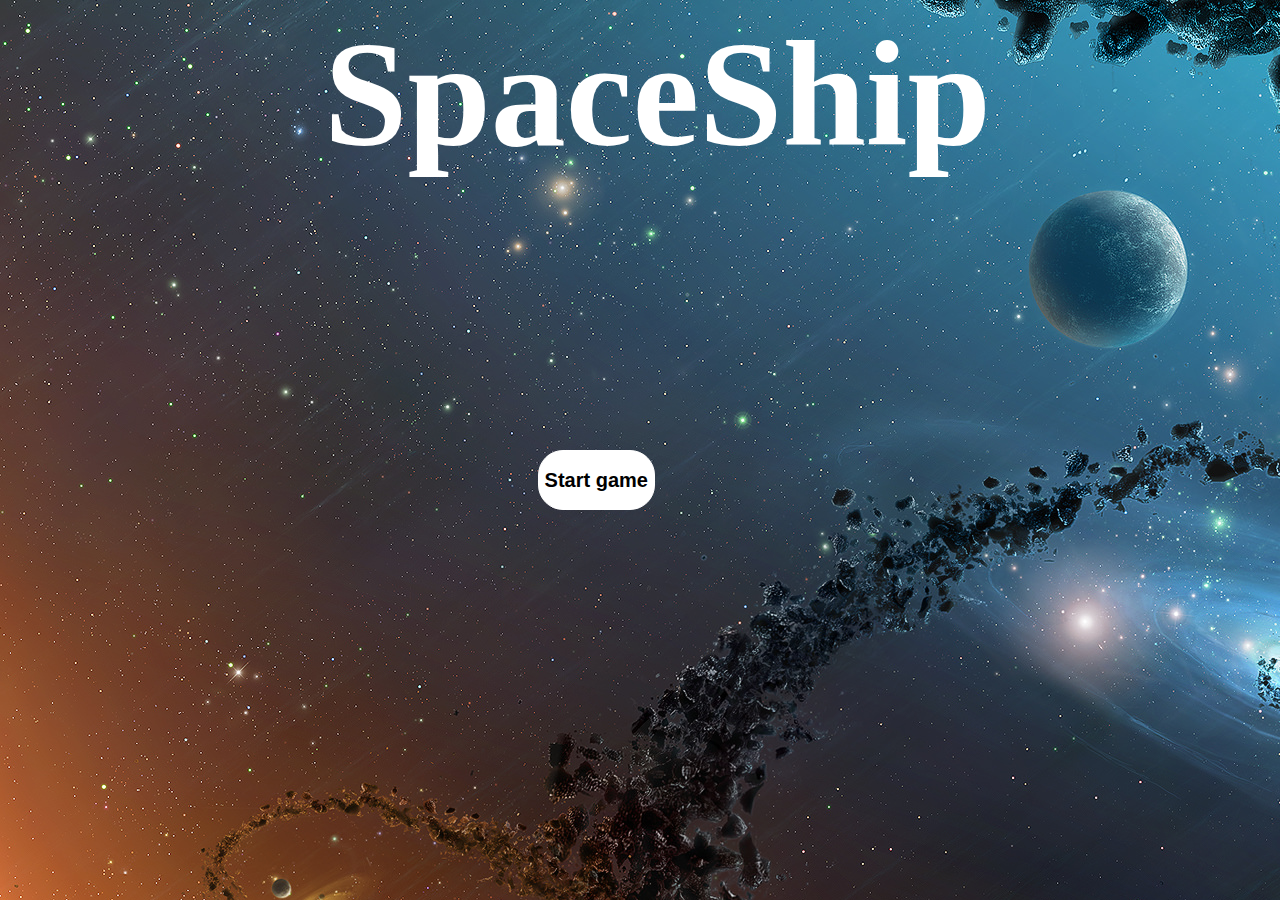
<file: index.html>
<!DOCTYPE html>
<html>
	<head>
		<link rel="stylesheet" type="text/css" href="css/indexcss.css">
	</head>
	<body>
		<h1 class="naoSelecionavel">SpaceShip</h1>
		<button><h2><a href="game.html">Start game</a></h2></button>
	</body>
</html>
</file>
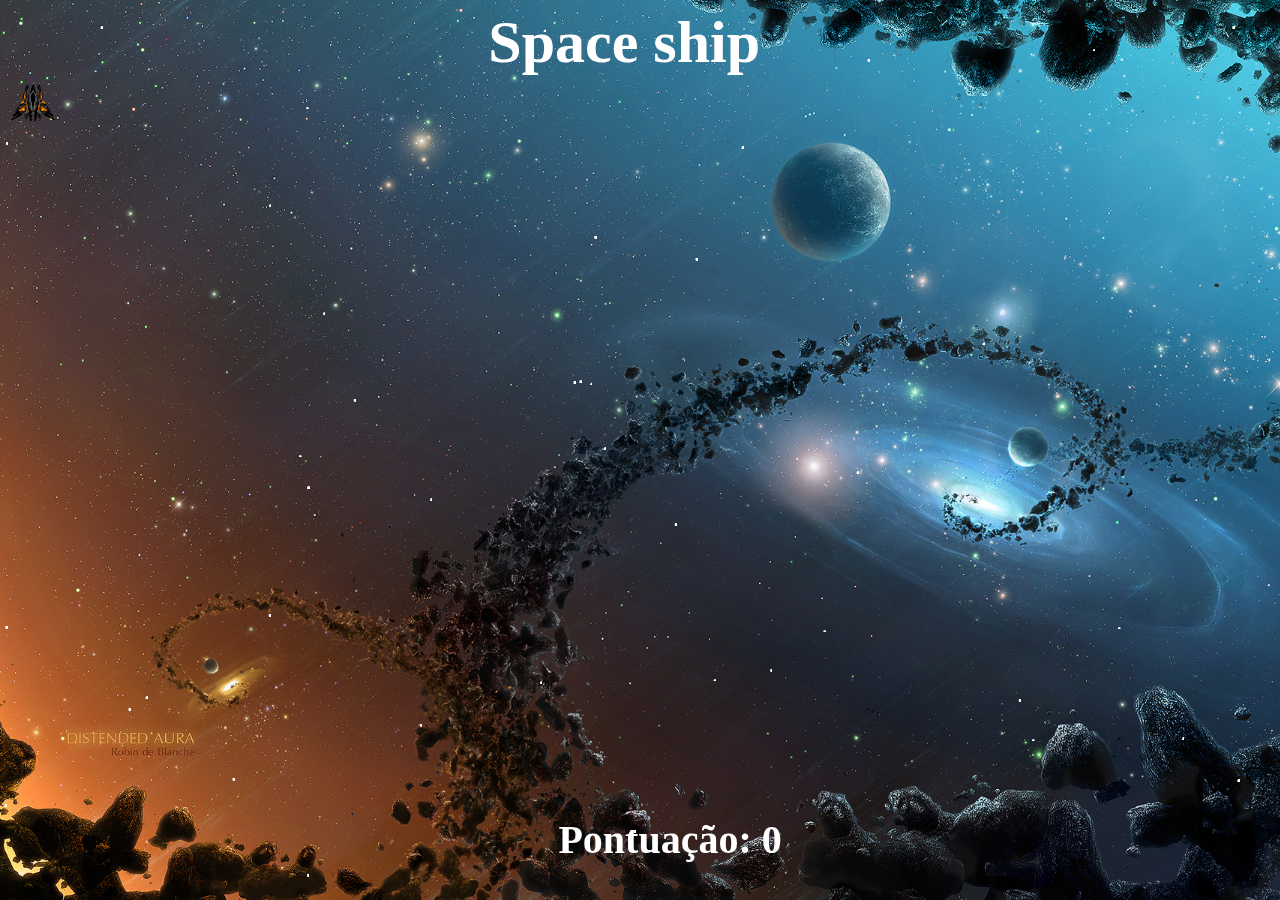
<file: game.html>
<!DOCTYPE html>
<html>

<head>
    <link rel="stylesheet" type="text/css" href="css/game.css">
    <meta charset="UTF-8" />
    <script type="text/javascript" src="scripts/jquery.js"></script>
    <script type="text/javascript" src="scripts/snowstorm.js"></script>
    <script type="text/javascript" src="scripts/game.js"></script>
</head>

<body>
    <h1 class="titulo">Space ship</h1>
    <h1 class="labelDerrota" id="looseLabelA">Você perdeu</h1>
    <button id="looseButton" class="buttonDerrota"><h1>Restart</h1></button>
    <!-- dentro dessa div será adicionada a imagem da nave utilizando jQuery -->
    <div id="nave"></div>
    <div id="corpo"></div>
    <h1 class="gameboard" id="pontos">Pontuação: 0</h1>
    <div class="vida">
        <div class="statusVidaBoss"></div>
    </div>
    <div id="boss"></div>
</body>

</html>
</file>
<file: css/indexcss.css>
* {
    box-sizing: border-box;
}

body {
    background-image: url(../images/fundo.jpg);
}

h1 {
    color: white;
    font-size: 150px;
    margin: 0 auto;
    max-width: 50%
}

button {
    position: absolute;
    top: 50%;
    left: 42%;
    max-width: 200px;
    text-align: center;
    background-color: white;
    border: 1px solid white;
    border-radius: 25px;
}

a {
    text-decoration: none;
    color: black;
}

.naoSelecionavel {
    -webkit-touch-callout: none;
    -webkit-user-select: none;
    -khtml-user-select: none;
    -moz-user-select: none;
    -ms-user-select: none;
    user-select: none;
}
</file>
<file: css/game.css>
* {
    cursor: none;
    user-select: none;
    -moz-user-select: none;
    -webkit-user-drag: none;
    -webkit-user-select: none;
    -ms-user-select: none;
}


/*estilizações tela jogo*/

body {
    background-attachment: fixed;
    background-size: cover;
    background-image: url(../images/fundo.jpg);
    overflow: hidden;
}

.gameboard {
    position: absolute;
    bottom: 10px;
    font-size: 40px;
    color: white;
    margin-left: 43%;
}

button {
    position: absolute;
    top: 50%;
    left: 44%;
    max-width: 200px;
    text-align: center;
    background-color: white;
    border: 1px solid white;
    border-radius: 25px;
}

.titulo {
    margin: 0 auto;
    color: white;
    font-size: 60px;
    margin-left: 38%;
}

.labelDerrota {
    margin: 0 auto;
    color: white;
    font-size: 120px;
    margin-left: 27%;
    margin-top: 3%;
    z-index: 50;
}

.buttonDerrota {
    z-index: 50;
}


/*estilizações do jogo em si*/

#nave {
    position: absolute;
    z-index: 0;
    width: 50px;
    height: 50px;
}

#nave img {
    width: 100%;
    height: 100%;
}

.bala {
    position: absolute;
    width: 20px;
    height: 20px;
}

.estrela {
    position: absolute;
}

.boss {
    animation: MoveUpDown 3s linear infinite;
    position: absolute;
    left: 0;
    bottom: 0;
}

.vida {
    position: fixed;
    bottom: 0;
    left: 0;
    width: 100%;
    height: 30px;
    background-color: green;
}

.statusVidaBoss {
    position: relative;
    margin-left: 50%;
    font-size: 18px;
    color: white
}

.efeitoPerca {
    animation-name: efeitoPercaVida;
    animation-duration: 0.3s;
}

.efeitoGanho {
    animation-name: efeitoGanhoVida;
    animation-duration: 0.8s;
}

.desceDireita {
    animation: desceD 2s linear;
}

.desceEsquerda {
    animation: desceE 2s linear;
}


/*Animações usadas nas classes*/

@keyframes efeitoPercaVida {
    0% {
        background-color: green;
    }
    100% {
        background-color: red;
    }
}

@keyframes efeitoGanhoVida {
    0% {
        background-color: green;
    }
    100% {
        background-color: blue;
    }
}

@keyframes desceD {
    from {
        transform: translate(0px, 0px);
    }
    to {
        transform: translate(500px, 1000px);
    }
}

@keyframes desceE {
    from {
        transform: translate(0px, 0px);
    }
    to {
        transform: translate(-500px, 1000px);
    }
}

@keyframes MoveUpDown {
    0% {
        bottom: -100px;
    }
    50% {
        bottom: 630px;
    }
    100% {
        bottom: -100px;
    }
}
</file>
